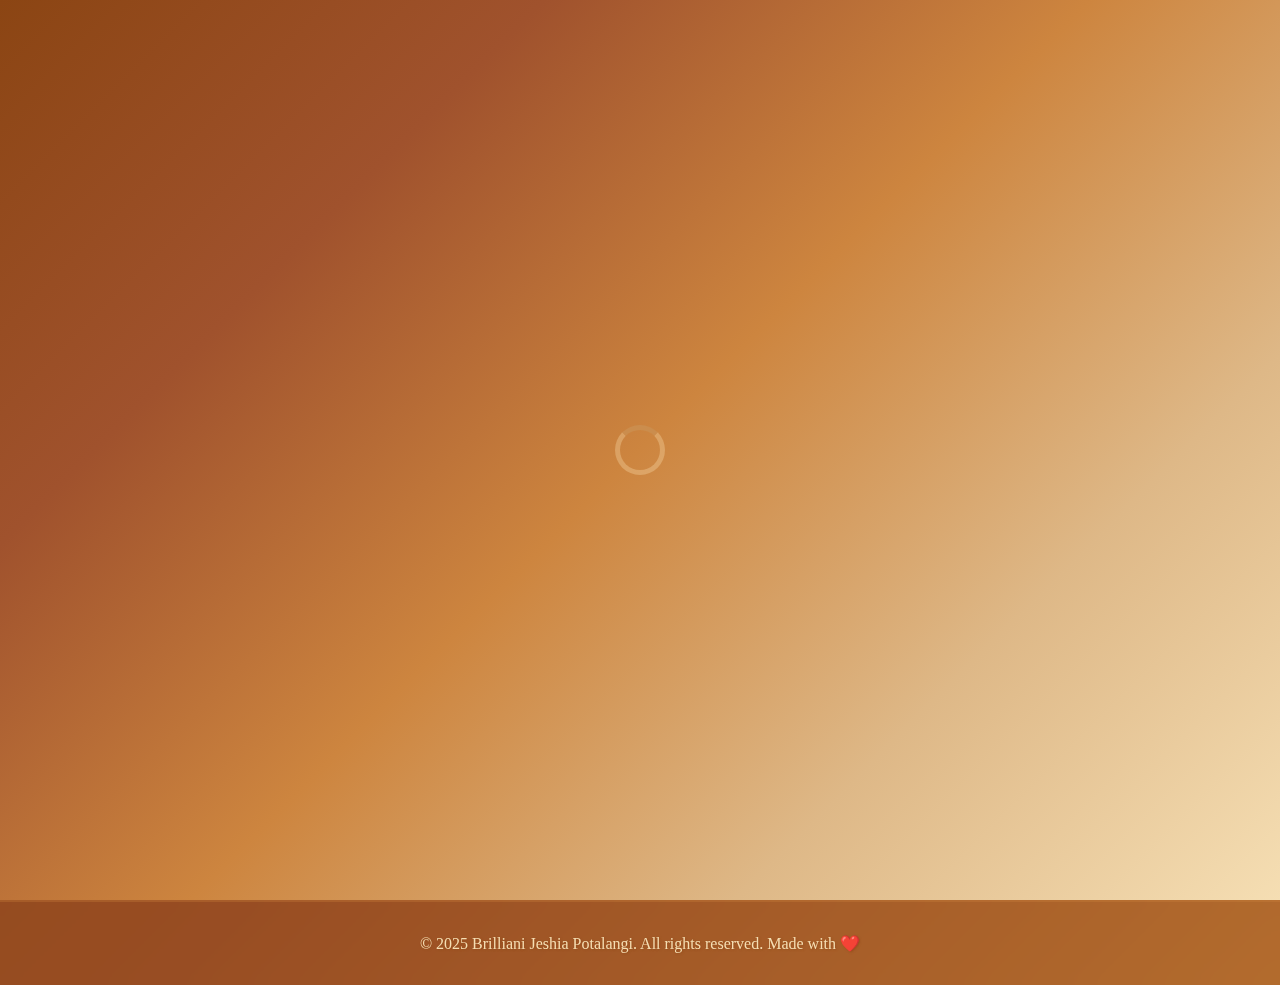
<file: index.html>
<!DOCTYPE html>
<html lang="en">
<head>
    <meta charset="UTF-8">
    <meta name="viewport" content="width=device-width, initial-scale=1.0">
    <title>Rilly's Interactive Pages</title>
    <link rel="stylesheet" href="style.css">
</head>
<body>
    <!-- Loading Screen -->
    <div class="loader" id="loader">
        <div class="loader-spinner"></div>
    </div>

    <!-- Background Particles -->
    <div class="bg-particles" id="particles"></div>

    <!-- Navigation -->
    <nav>
        <div class="nav-container">
            <div class="logo">bonjouRilly!</div>
            <div class="links">
                <a href="index.html">Home</a>
                <a href="gallery.html">Gallery</a>
                <a href="blogs.html">Blog</a>
                <a href="contacts.php">Contact</a>
            </div>
        </div>
    </nav>

    <!-- Main Section -->
    <section id="home">
        <div class="main-container">
            <div class="image">
                <img src="Photos/IMG-20250603-WA0009.jpg" 
                     alt="Brilliani Jeshia Potalangi" 
                     id="profileImg"
                     width="400" 
                     height="450">
            </div>
            <div class="content">
                <h1>HOLA! I'M <span id="nameSpan">BRILLIANI JESHIA POTALANGI</span></h1>
                <p>Welcome to my little corner of the INTERNET, Peeps! 🌿</p>
                <p style="text-align: justify;">
I'm a tech student at UNSRAT, deeply passionate about mental well-being, books that spark thoughts, and music that speaks emotions. This site? A blend of code and soul — created not just for my <span class="highlight-text" id="highlightText">WEB PROGRAMMING</span> assignment, but as a digital space where I can express who I am, what I care about, and what I'm learning along the way.

Whether you're here out of curiosity or by happy accident, I hope you find something that resonates. Feel free to look around and get to know the heart behind the HTML. 💻📚🎶</p>
                
                <div class="skills">
                    <div class="skill-tag">💭 Follows Mental Health issues. INTJ girl</div>
                    <div class="skill-tag">📚 Book Lover</div>
                    <div class="skill-tag">🎵 Music Enthusiast</div>
                    <div class="skill-tag">💻 Tech Student</div>
                    <div class="skill-tag">🌟 UNSRAT</div>
                </div>
            </div>
        </div>
    </section>

    <!-- Footer -->
    <footer>
        <p>&copy; 2025 Brilliani Jeshia Potalangi. All rights reserved. Made with ❤️</p>
    </footer>

    <!-- JavaScript file -->
    <script src="script.js"></script>
</body>
</html>
</file>
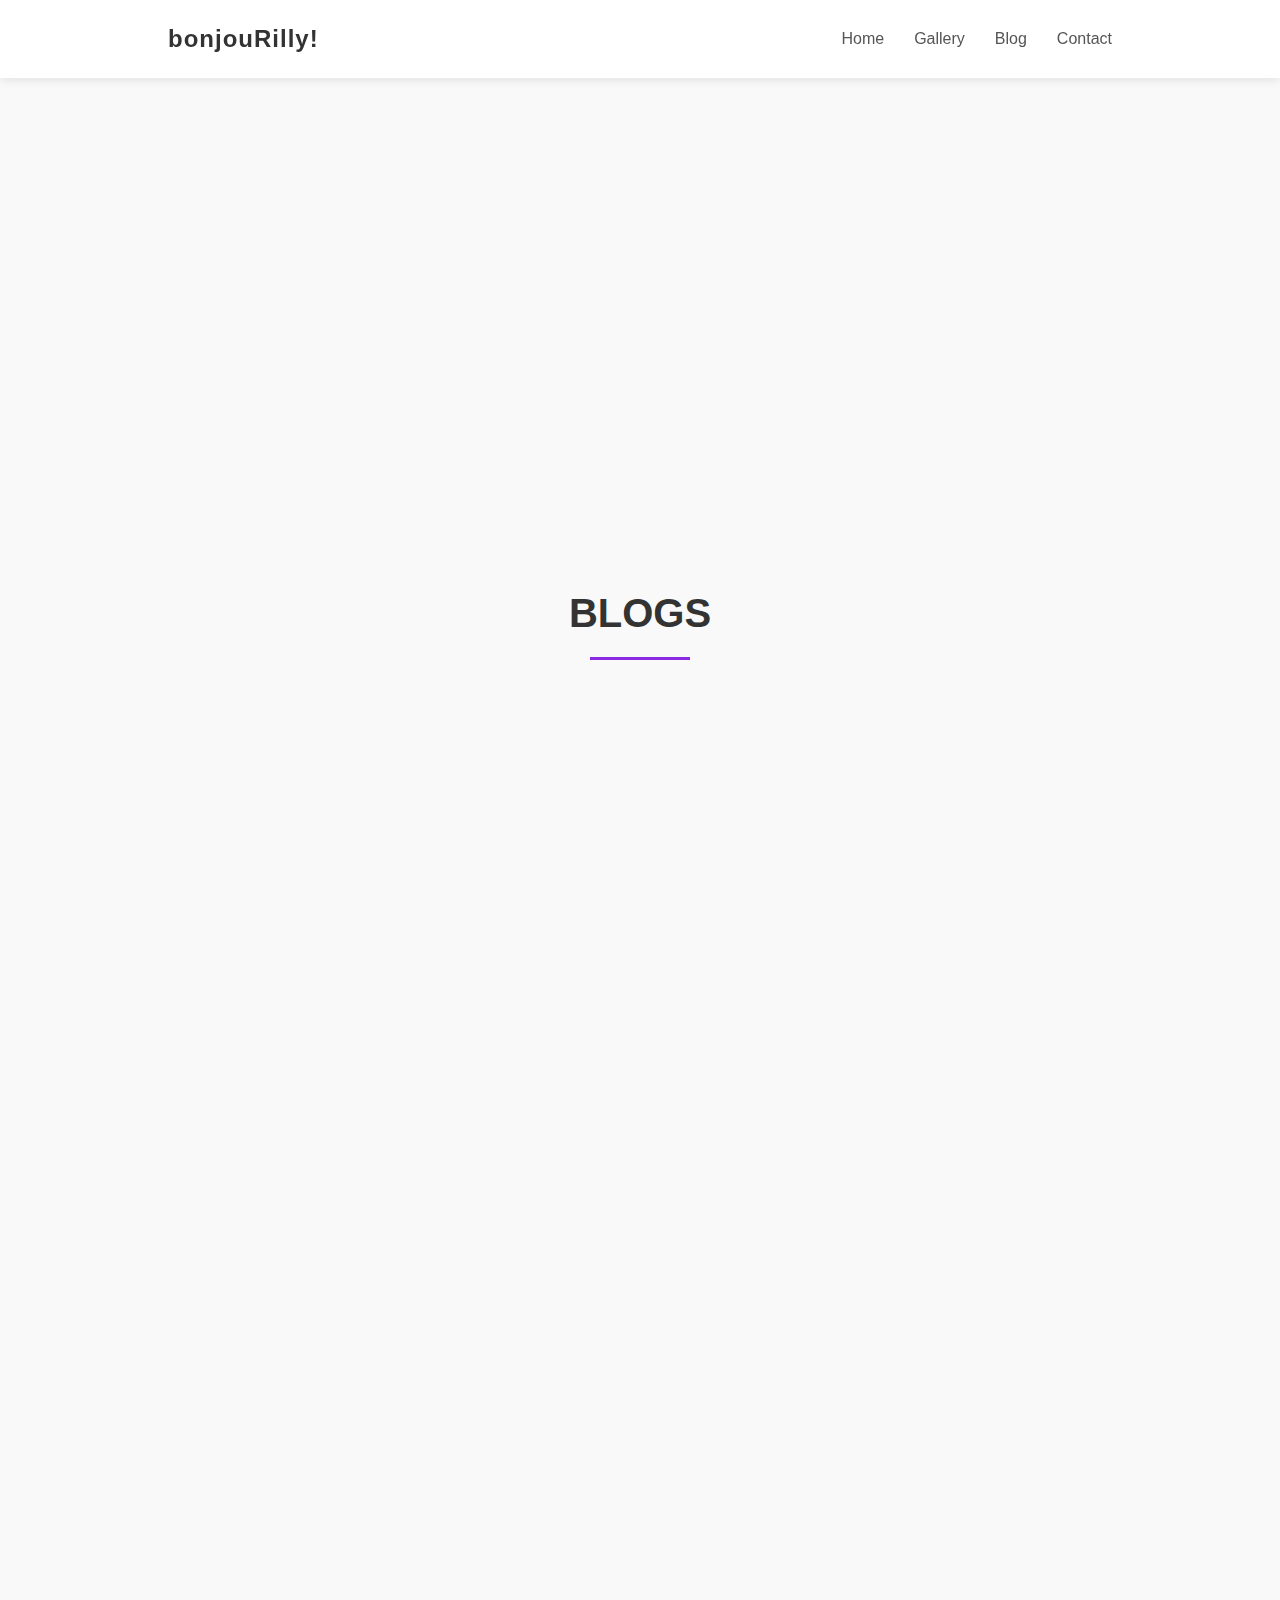
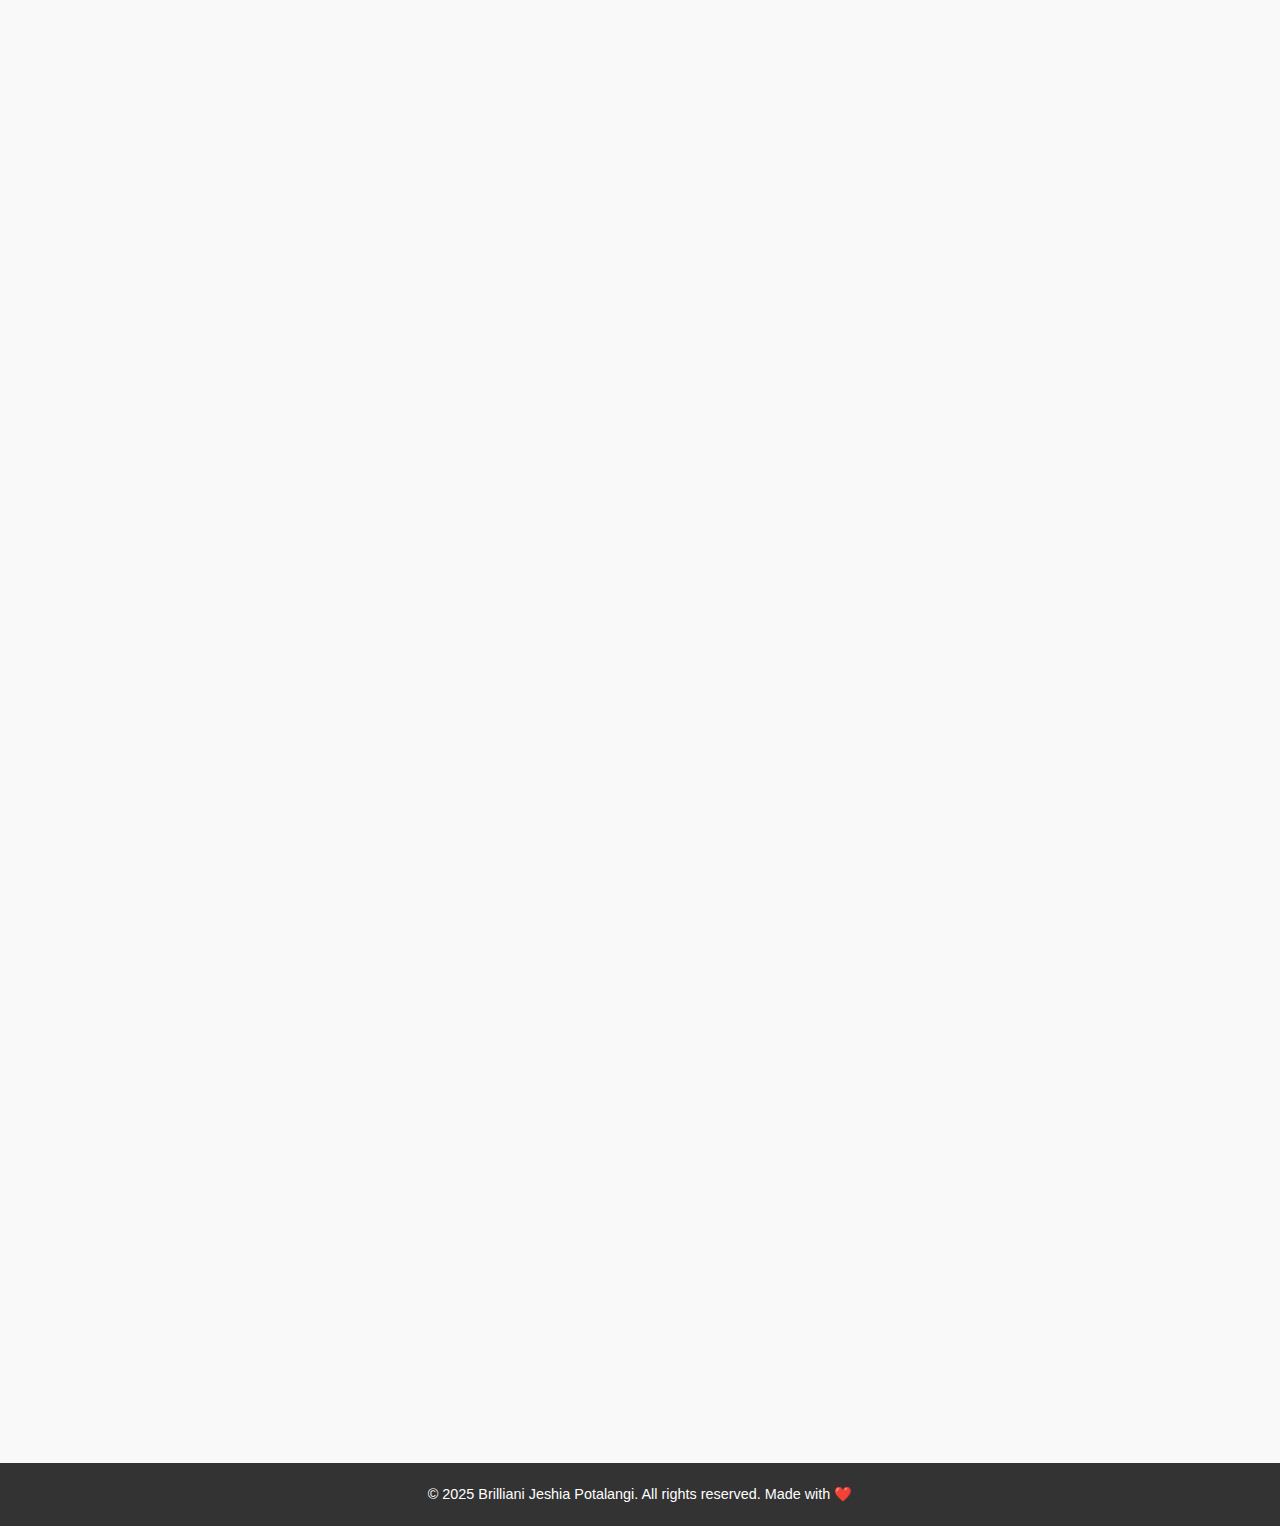
<file: blogs.html>
<!DOCTYPE html>
<html lang="en">
<head>
    <meta charset="UTF-8">
    <meta name="viewport" content="width=device-width, initial-scale=1.0">
    <title>Blog - Rilly's Interactive Pages</title>
    <link rel="stylesheet" href="style3.css">
</head>
<body>

    <!-- Loading Screen -->
    <div class="loader" id="loader">
        <div class="loader-spinner"></div>
    </div>

    <!-- Progress Bar -->
    <div class="progress-bar" id="progressBar"></div>

    <!-- Background Particles -->
    <div class="bg-particles" id="particles"></div>

    <!-- Navigation -->
    <nav>
        <div class="nav-container">
            <div class="logo">bonjouRilly!</div>
            <div class="links">
                <a href="index.html">Home</a>
                <a href="gallery.html">Gallery</a>
                <a href="blogs.html" class="active">Blog</a>
                <a href="contacts.php">Contact</a>
            </div>
        </div>
    </nav>

    <!-- Blog Container -->
    <section class="blog-container">
        <h1>BLOGS</h1>

<!-- Mental Health Section -->
<article class="blog-post">
    <h2>Mental Health Issues: Articles</h2>
    <p style="text-align: justify;">
        Mental health is an often-overlooked aspect, yet it is crucial in our lives.  
        From stress to anxiety, many factors can affect our mental well-being.  
        Let's explore some ways to maintain good mental health!
    </p>
    
    <div class="image">
        <img src="Photos/Blog1_Most Children.jpeg" width="200" height="180" alt="Youth Exercise and Mental Health">
        <p style="text-align: justify;">
            <a href="https://www.msn.com/en-ca/health/other/most-b-c-youth-aren-t-exercising-enough-and-it-s-linked-to-mental-health-problems-ubc-study/ar-AA1Aweud?ocid=BingNewsVerp" target="_blank">
                Most B.C. youth aren't exercising enough and it's linked to mental-health problems: UBC study
            </a> A recent study by the University of British Columbia reveals that a significant number of youths in British Columbia are not meeting Canada's recommended guidelines for daily physical activity, sleep, and screen time. Specifically, only 4% of surveyed students in grades 6 to 8 adhere to all three recommendations: at least one hour of physical activity, 8–10 hours of sleep, and no more than two hours of recreational screen time per day. The study highlights that excessive screen time is the most significant barrier, with only 14% meeting the screen time guideline. Importantly, youths who meet more of these guidelines report better mental health outcomes, including higher life satisfaction and fewer depressive symptoms. The findings underscore the need for interventions that promote balanced daily routines to enhance the well-being of young individuals .
        </p>
    </div>
    
    <div class="image">
        <img src="Photos/Blog2 Music Heals.jpeg" width="180" height="180" alt="Music and Mental Health">
        <p style="text-align: justify;">
            <a href="https://www.kqed.org/news/12030264/can-music-help-with-mental-health-issues" target="_blank">
                Can Music Help With Mental Health Issues?
            </a> 
            The KQED article delves into the emerging field of using music as a form of therapy for mental health conditions. It highlights initiatives like Sona Labs, a Los Angeles-based company aiming to have its music treatments approved by the FDA for conditions such as generalized anxiety disorder. These treatments involve specially composed music designed to stimulate brain activity associated with relaxation and stress reduction. The piece also references studies indicating that listening to certain genres, like improvisational jazz, can alleviate symptoms of pain and anxiety. This underscores the potential of music not just as entertainment, but as a viable component in mental health care strategies.
        </p>
    </div>
    
    <div class="image">
        <img src="Photos/Blog3 Animals.webp" width="200" height="180" alt="Animals Mental Health">
        <p style="text-align: justify;">
            <a href="https://www.livescience.com/animals/do-animals-suffer-mental-health-problems" target="_blank">
                Do animals suffer mental health problems?
            </a> 
            Animals, much like humans, can experience mental health challenges. According to a Live Science article, animals may develop psychological issues due to genetic or developmental factors, as well as environmental stressors. For instance, pets like dogs and cats can exhibit signs of cognitive dysfunction as they age, resembling human conditions such as Alzheimer's disease. Moreover, animals exposed to traumatic events or deprived of natural behaviors—common in captivity—can develop stress-related disorders. Recognizing these issues is crucial for ensuring the well-being of animals across various settings.
        </p>
    </div>
    
    <div class="image">
        <img src="Photos/Blog4 Kesehatan-Mental.jpg" width="170" height="180" alt="Kesehatan Mental dan Fisik">
        <p style="text-align: justify;">
            <a href="https://timesindonesia.co.id/kesehatan/527898/kesehatan-mental-dan-fisik-harus-seimbang-untuk-hidup-sehat" target="_blank">
                Kesehatan Mental dan Fisik Harus Seimbang untuk Hidup Sehat
            </a> This article emphasizes the importance of maintaining both mental and physical health to achieve overall well-being. Clinical psychologist Nena Mawar Sari highlights that poor mental health can lead to physical issues, such as stress-induced inflammation and hormonal imbalances. Conversely, physical ailments can negatively impact mental health, especially in individuals with chronic illnesses. The Indonesian government's initiative to include mental health screenings in free health check-up programs is a proactive step towards early detection and intervention, aiming to reduce the prevalence of depression and suicide rates.
        </p>
    </div>
</article>

        <!-- Favorite Books Section -->
        <article class="blog-post">
            <h2>Unexpected Books: Must Read!</h2>
            <p>
                There are a few books that have truly made a big impact on my life.  
                Most of it are self-improvement books, each has played a crucial role in shaping my perspective.  
                Curious about the list? Check it out here!
            </p>
            <div class="image">
                <img src="Photos/GOOD BAD HABITS.jpg" width="150" height="180" alt="Good Bad Habits Book">
                <p style="text-align: justify;">Through this book, habits and routines are two different things. 
                    A habit is something a person does repeatedly, often unconsciously, whereas a routine is an action performed based on the same pattern and in a specific order.</p>
            </div>
            <div class="image">
                <img src="Photos/PRINCIPLES POWER.jpg" width="150" height="180" alt="Principles Power Book">
                <p style="text-align: justify;">As humans, we naturally desire to be influential and respected. 
                    Fortunately, we don't need to enter the political world full of intrigue to achieve it. 
                    This book clearly summarizes powerful strategies for gaining influence, with proven results. 
                    Inside, readers can learn valuable lessons through inspiring stories and practical tips on becoming a person of influence, 
                    enabling us to impact others.</p>
            </div>
            <div class="image">
                <img src="Photos/SEMUA ORANG BISA SELF HEALING.webp" width="150" height="180" alt="Self Healing Book">
                <p style="text-align: justify;">Easily heal yourself and others, achieve happiness and success. 
                    Change what we believe about who we are, free ourselves from burdens that cause life's pressures, and more.</p>
            </div>
        </article>

        <!-- Taste in Music Section -->
        <article class="blog-post">
            <h2>My Taste of Music</h2>
            <p>
                Music has the power to change the mood. From indie to gospel,  
                I always find comfort in my favorite playlists.  
                Want to know the songs I listen to the most?
            </p>
            <img src="Photos/BROKEN VESSELS.jpg" width="300" height="290" alt="Broken Vessels Album">
            <p>Broken Vessels by Hillsong Worship, TAYA</p>
            <a href="https://open.spotify.com/track/2BuhGnXpqMQ8BvOUZpmaVl?si=c434f754d4934b96" target="_blank">Listen to it here..</a>

            <img src="Photos/SESUATU DI JOGJA.png" width="300" height="290" alt="Sesuatu di Jogja Album">
            <p>Sesuatu di Jogja by Adhitia Sofyan</p>
            <a href="https://open.spotify.com/track/0MAIxtXWimwhAAQOST9jp7?si=7b53ac6002b64f4a" target="_blank">Listen to it here..</a>

            <img src="Photos/HOME.png" width="300" height="290" alt="HOME Album">
            <p>HOME by Luke Chiang</p>
            <a href="https://open.spotify.com/track/71nnhckUPfuphvyYJx6l01?si=cb33fd6c498d430d" target="_blank">Listen to it here..</a>
        </article>
    </section>

    <!-- Floating Action Buttons -->
    <div class="fab-container">
        <div class="fab" id="scrollTop" title="Back to Top">
            <svg viewBox="0 0 24 24">
                <path d="M7 14l5-5 5 5z"/>
            </svg>
        </div>
        <div class="fab" id="surpriseMe" title="Surprise Me!">
            <svg viewBox="0 0 24 24">
                <path d="M12 2l3.09 6.28 8.35L12 2l3.09 6.26L22 9.27l-5 4.87 1.18 6.88L12 17.77l-6.18 3.25L7.91 14.14 3 9.27l6.91-1.01L12 2z"/>
            </svg>
        </div>
    </div>

    <!-- Footer -->
    <footer>
        <p>&copy; 2025 Brilliani Jeshia Potalangi. All rights reserved. Made with ❤️</p>
    </footer>

    <script src="script3.js"></script>
</body>
</html>
</file>
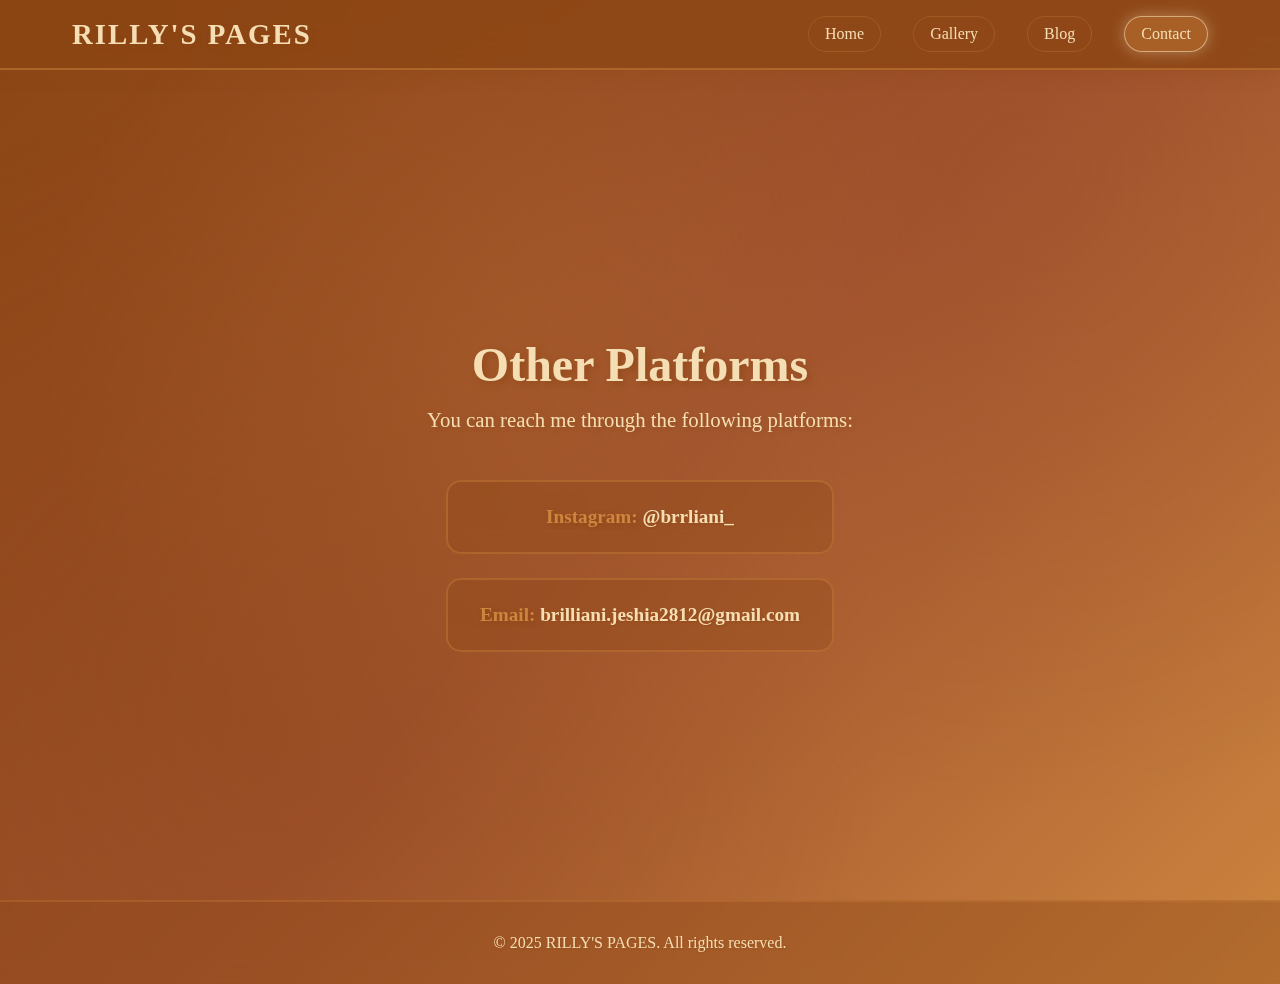
<file: contacts.html>
<!DOCTYPE html>
<html lang="en">
<head>
    <meta charset="UTF-8">
    <meta name="viewport" content="width=device-width, initial-scale=1.0">
    <title>Contact</title>
    <link rel="stylesheet" href="style4.css">
</head>
<body>
    <nav>
        <div class="nav-container">
            <div class="logo">RILLY'S PAGES</div>
            <div class="links">
                <a href="index.html">Home</a>
                <a href="gallery.html">Gallery</a>
                <a href="blogs.html">Blog</a>
                <a href="contacts.html">Contact</a>
            </div>
        </div>
    </nav>

    <section class="contact-container">
        <h1>Other Platforms</h1>
        <p>You can reach me through the following platforms:</p>
        <div class="contact-links">
            <p><strong>Instagram:</strong> <a href="https://instagram.com/brrliani_" target="_blank">@brrliani_</a></p>
            <p><strong>Email:</strong> <a href="mailto:brilliani.jeshia2812@gmail.com">brilliani.jeshia2812@gmail.com</a></p>
        </div>
    </section>

    <footer>
        <p>&copy; 2025 RILLY'S PAGES. All rights reserved.</p>
    </footer>
    
    <!-- JavaScript file link -->
    <script src="script4.js"></script>
</body>
</html>
</file>
<file: style.css>
* {
    margin: 0;
    padding: 0;
    box-sizing: border-box;
}

body {
    font-family: 'Georgia', 'Times New Roman', serif;
    background: linear-gradient(135deg, #8B4513 0%, #A0522D 25%, #CD853F 50%, #DEB887 75%, #F5DEB3 100%);
    background-size: 200% 200%;
    animation: vintageGradient 15s ease infinite;
    min-height: 100vh;
    overflow-x: hidden;
    position: relative;
}

body::before {
    content: '';
    position: fixed;
    top: 0;
    left: 0;
    width: 100%;
    height: 100%;
    background: 
        radial-gradient(circle at 20% 80%, rgba(139, 69, 19, 0.3) 0%, transparent 50%),
        radial-gradient(circle at 80% 20%, rgba(160, 82, 45, 0.3) 0%, transparent 50%),
        radial-gradient(circle at 40% 40%, rgba(205, 133, 63, 0.2) 0%, transparent 50%);
    z-index: -2;
}

body::after {
    content: '';
    position: fixed;
    top: 0;
    left: 0;
    width: 100%;
    height: 100%;
    background: url('[data-uri]') repeat;
    opacity: 0.6;
    z-index: -1;
    pointer-events: none;
}

@keyframes vintageGradient {
    0% { background-position: 0% 50%; }
    50% { background-position: 100% 50%; }
    100% { background-position: 0% 50%; }
}

/* Animated background particles */
.bg-particles {
    position: fixed;
    top: 0;
    left: 0;
    width: 100%;
    height: 100%;
    z-index: -1;
    pointer-events: none;
}

.particle {
    position: absolute;
    background: rgba(139, 69, 19, 0.2);
    border-radius: 50%;
    animation: float 6s ease-in-out infinite;
    box-shadow: 0 0 10px rgba(205, 133, 63, 0.3);
}

@keyframes float {
    0%, 100% { transform: translateY(0px) rotate(0deg); }
    50% { transform: translateY(-20px) rotate(180deg); }
}

/* Navigation */
nav {
    position: fixed;
    top: 0;
    width: 100%;
    background: rgba(139, 69, 19, 0.8);
    backdrop-filter: blur(20px);
    border-bottom: 2px solid rgba(205, 133, 63, 0.5);
    box-shadow: 0 4px 15px rgba(139, 69, 19, 0.3);
    z-index: 1000;
    transition: all 0.3s ease;
}

.nav-container {
    max-width: 1200px;
    margin: 0 auto;
    display: flex;
    justify-content: space-between;
    align-items: center;
    padding: 1rem 2rem;
}

.logo {
    font-size: 1.8rem;
    font-weight: bold;
    color: #F5DEB3;
    text-shadow: 2px 2px 4px rgba(139, 69, 19, 0.7);
    font-family: 'Georgia', serif;
    letter-spacing: 2px;
    animation: vintageGlow 2s ease-in-out infinite alternate;
}

@keyframes vintageGlow {
    from { text-shadow: 2px 2px 4px rgba(139, 69, 19, 0.7); }
    to { text-shadow: 2px 2px 4px rgba(139, 69, 19, 0.7), 0 0 15px rgba(245, 222, 179, 0.5); }
}

.links {
    display: flex;
    gap: 2rem;
}

.links a {
    color: #F5DEB3;
    text-decoration: none;
    padding: 0.5rem 1rem;
    border-radius: 25px;
    transition: all 0.3s ease;
    position: relative;
    overflow: hidden;
    font-family: 'Georgia', serif;
    border: 1px solid rgba(205, 133, 63, 0.3);
    font-size: 1rem;
}

.links a::before {
    content: '';
    position: absolute;
    top: 0;
    left: -100%;
    width: 100%;
    height: 100%;
    background: linear-gradient(90deg, transparent, rgba(245, 222, 179, 0.2), transparent);
    transition: left 0.5s ease;
}

.links a:hover::before {
    left: 100%;
}

.links a:hover {
    background: rgba(205, 133, 63, 0.3);
    transform: translateY(-2px);
    box-shadow: 0 5px 15px rgba(139, 69, 19, 0.4);
    border-color: rgba(245, 222, 179, 0.5);
}

.links a.active {
    background: rgba(205, 133, 63, 0.4);
    box-shadow: 0 0 15px rgba(245, 222, 179, 0.4);
    border-color: rgba(245, 222, 179, 0.6);
}

/* Main Section */
section {
    padding: 120px 2rem 2rem;
    min-height: 100vh;
    display: flex;
    align-items: center;
    justify-content: center;
}

.main-container {
    max-width: 1400px;
    display: grid;
    grid-template-columns: 1fr 1.3fr;
    gap: 4rem;
    align-items: center;
    animation: fadeInUp 1s ease-out;
}

@keyframes fadeInUp {
    from {
        opacity: 0;
        transform: translateY(50px);
    }
    to {
        opacity: 1;
        transform: translateY(0);
    }
}

/* Image Section */
.image {
    position: relative;
    text-align: center;
}

.image::before {
    content: '';
    position: absolute;
    top: -25px;
    left: -25px;
    right: -25px;
    bottom: -25px;
    background: linear-gradient(45deg, #8B4513, #CD853F, #DEB887, #F5DEB3, #D2691E);
    border-radius: 50%;
    z-index: -1;
    animation: vintageRotate 6s linear infinite;
    filter: sepia(30%) hue-rotate(15deg);
}

@keyframes vintageRotate {
    from { transform: rotate(0deg); }
    to { transform: rotate(360deg); }
}

.image img {
    width: 400px;
    height: 450px;
    border-radius: 50%;
    object-fit: cover;
    border: 5px solid #F5DEB3;
    box-shadow: 0 20px 40px rgba(139, 69, 19, 0.4);
    transition: all 0.3s ease;
    cursor: pointer;
    position: relative;
    z-index: 1;
    filter: sepia(20%) contrast(1.1) brightness(1.05);
}

.image img:hover {
    transform: scale(1.05) rotate(5deg);
    box-shadow: 0 25px 50px rgba(139, 69, 19, 0.5);
    filter: sepia(30%) contrast(1.2) brightness(1.1);
}

/* Content Section */
.content {
    color: #F5DEB3;
    animation: slideInRight 1s ease-out 0.3s both;
    text-shadow: 2px 2px 4px rgba(139, 69, 19, 0.5);
}

@keyframes slideInRight {
    from {
        opacity: 0;
        transform: translateX(50px);
    }
    to {
        opacity: 1;
        transform: translateX(0);
    }
}

.content h1 {
    font-size: 3rem;
    margin-bottom: 1rem;
    line-height: 1.2;
    text-shadow: 3px 3px 6px rgba(139, 69, 19, 0.6);
    font-family: 'Georgia', serif;
}

.content span {
    background: linear-gradient(45deg, #000000, #5e3004, #CD853F, #DEB887);
    -webkit-background-clip: text;
    -webkit-text-fill-color: transparent;
    background-clip: text;
    animation: vintageTextGradient 4s ease infinite;
    font-weight: bold;
    font-family: 'Georgia', serif;
}

@keyframes vintageTextGradient {
    0%, 100% { background-position: 0% 50%; }
    50% { background-position: 100% 50%; }
}

.content p {
    font-size: 1.2rem;
    line-height: 1.6;
    margin-bottom: 2rem;
    text-shadow: 2px 2px 4px rgba(139, 69, 19, 0.4);
    font-family: 'Georgia', serif;
}

.highlight-text {
    background: linear-gradient(45deg, #D2691E, #CD853F, #F5DEB3);
    -webkit-background-clip: text;
    -webkit-text-fill-color: transparent;
    background-clip: text;
    font-weight: bold;
    cursor: pointer;
    transition: all 0.3s ease;
    position: relative;
    display: inline-block;
    font-family: 'Georgia', serif;
    text-decoration: underline;
    text-decoration-color: rgba(210, 105, 30, 0.5);
}

.highlight-text:hover {
    transform: scale(1.1);
    filter: drop-shadow(0 0 10px rgba(245, 222, 179, 0.8));
    text-decoration-color: rgba(210, 105, 30, 0.8);
}

.highlight-text.animated {
    animation: pulse 2s ease-in-out infinite;
}

@keyframes pulse {
    0%, 100% { transform: scale(1); }
    50% { transform: scale(1.05); }
}

/* Skills Section */
.skills {
    display: flex;
    gap: 1rem;
    flex-wrap: wrap;
    margin-top: 2rem;
}

.skill-tag {
    background: rgba(139, 69, 19, 0.3);
    color: #F5DEB3;
    padding: 0.5rem 1rem;
    border-radius: 25px;
    font-size: 0.9rem;
    backdrop-filter: blur(10px);
    border: 1px solid rgba(205, 133, 63, 0.4);
    transition: all 0.3s ease;
    cursor: pointer;
    font-family: 'Georgia', serif;
    text-shadow: 1px 1px 2px rgba(139, 69, 19, 0.6);
}

.skill-tag:hover {
    background: rgba(205, 133, 63, 0.4);
    transform: translateY(-3px);
    box-shadow: 0 5px 15px rgba(139, 69, 19, 0.4);
    border-color: rgba(245, 222, 179, 0.6);
}

/* Footer */
footer {
    text-align: center;
    padding: 2rem;
    background: rgba(139, 69, 19, 0.4);
    color: #F5DEB3;
    backdrop-filter: blur(10px);
    border-top: 2px solid rgba(205, 133, 63, 0.3);
    font-family: 'Georgia', serif;
    text-shadow: 1px 1px 2px rgba(139, 69, 19, 0.5);
}

/* Particle explosion effect */
.explosion-particle {
    position: fixed;
    width: 4px;
    height: 4px;
    background: #fff;
    border-radius: 50%;
    pointer-events: none;
    z-index: 9999;
}

/* Loading animation */
.loader {
    position: fixed;
    top: 0;
    left: 0;
    width: 100%;
    height: 100%;
    background: linear-gradient(135deg, #8B4513 0%, #A0522D 25%, #CD853F 50%, #DEB887 75%, #F5DEB3 100%);
    display: flex;
    justify-content: center;
    align-items: center;
    z-index: 10000;
    transition: opacity 0.5s ease;
}

.loader-spinner {
    width: 50px;
    height: 50px;
    border: 5px solid rgba(245, 222, 179, 0.3);
    border-top: 5px solid #CD853F;
    border-radius: 50%;
    animation: vintageSpinner 1.5s linear infinite;
    filter: sepia(20%);
}

@keyframes vintageSpinner {
    0% { transform: rotate(0deg); }
    100% { transform: rotate(360deg); }
}

/* Mobile Responsive */
@media (max-width: 768px) {
    .main-container {
        grid-template-columns: 1fr;
        text-align: center;
        gap: 2rem;
    }

    .content h1 {
        font-size: 2rem;
    }

    .content p {
        font-size: 1rem;
    }

    .nav-container {
        padding: 1rem;
    }

    .links {
        gap: 1rem;
    }

    .links a {
        padding: 0.3rem 0.8rem;
        font-size: 0.9rem;
    }

    .image img {
        width: 300px;
        height: 350px;
    }

    .image::before {
        top: -20px;
        left: -20px;
        right: -20px;
        bottom: -20px;
    }
}
</file>
<file: style3.css>
/* Global styles */
* {
    margin: 0;
    padding: 0;
    box-sizing: border-box;
    font-family: 'Poppins', sans-serif;
}

body {
    background-color: #f9f9f9;
    color: #333;
    line-height: 1.6;
}

/* Navigation styles */
nav {
    background-color: #fff;
    box-shadow: 0 2px 10px rgba(0, 0, 0, 0.1);
    position: fixed;
    width: 100%;
    top: 0;
    z-index: 1000;
}

.nav-container {
    display: flex;
    justify-content: space-between;
    align-items: center;
    padding: 20px 10%;
    max-width: 1200px;
    margin: 0 auto;
}

.logo {
    font-size: 1.5rem;
    font-weight: 700;
    color: #333;
    letter-spacing: 1px;
}

.links {
    display: flex;
    gap: 30px;
}

.links a {
    text-decoration: none;
    color: #555;
    font-weight: 500;
    transition: all 0.3s ease;
    position: relative;
}

.links a:hover {
    color: #8a2be2;
}

.links a::after {
    content: '';
    position: absolute;
    width: 0;
    height: 2px;
    background: #8a2be2;
    bottom: -5px;
    left: 0;
    transition: width 0.3s ease;
}

.links a:hover::after {
    width: 100%;
}

/* Blog specific styles */
.blog-container {
    padding: 120px 10% 60px;
    min-height: 100vh;
    max-width: 1200px;
    margin: 0 auto;
}

.blog-container h1 {
    text-align: center;
    margin-bottom: 40px;
    color: #333;
    position: relative;
    font-size: 2.5rem;
    padding-bottom: 15px;
}

.blog-container h1::after {
    content: '';
    position: absolute;
    bottom: 0;
    left: 50%;
    transform: translateX(-50%);
    width: 100px;
    height: 3px;
    background: #8a2be2;
}

.blog-post {
    background-color: #fff;
    border-radius: 10px;
    box-shadow: 0 5px 15px rgba(0, 0, 0, 0.1);
    padding: 30px;
    margin-bottom: 40px;
    transition: transform 0.3s ease;
}

.blog-post:hover {
    transform: translateY(-5px);
    box-shadow: 0 10px 25px rgba(0, 0, 0, 0.15);
}

.blog-post h2 {
    text-align: center;
    color: #8a2be2;
    margin-bottom: 20px;
    font-size: 1.8rem;
    border-left: 4px solid #8a2be2;
    padding-left: 15px;
}

.blog-post p {
    margin-bottom: 20px;
    font-size: 1.1rem;
    color: #555;
    line-height: 1.8;
}

.blog-post a {
    color: #8a2be2;
    text-decoration: none;
    font-weight: 500;
    display: inline-block;
    margin: 10px 0;
    transition: all 0.3s ease;
}

.blog-post a:hover {
    color: #6a1cb7;
    text-decoration: underline;
}

.blog-post img {
    border-radius: 8px;
    margin: 15px 0;
    box-shadow: 0 5px 15px rgba(0, 0, 0, 0.1);
    transition: all 0.3s ease;
    display: block;
}

.blog-post img:hover {
    transform: scale(1.02);
}

/* Blog Posts */
.blog-post {
    background-color: white;
    border-radius: 8px;
    box-shadow: 0 0 15px rgba(0, 0, 0, 0.1);
    padding: 2rem;
    margin-bottom: 2rem;
}

.blog-post h2 {
    color: #8a2be2;
    margin-bottom: 1rem;
    font-size: 1.8rem;
}

.blog-post p {
    margin-bottom: 1rem;
    font-size: 1.1rem;
}

.blog-post a {
    display: inline-block;
    color: #8a2be2;
    text-decoration: none;
    margin-bottom: 1.5rem;
    font-weight: 500;
    transition: color 0.3s ease;
}

.blog-post a:hover {
    color: #8a2be2;
    text-decoration: underline;
}

/* Image Styling */
.image {
    display: flex;
    align-items: flex-start;
    margin-bottom: 2rem;
    padding: 1rem;
    background-color: #f9f9f9;
    border-radius: 8px;
    box-shadow: 0 0 10px rgba(0, 0, 0, 0.05);
}

.image img {
    margin-right: 1.5rem;
    border-radius: 5px;
    box-shadow: 0 4px 8px rgba(0, 0, 0, 0.2);
}

.image p {
    flex: 1;
}

.blog-post > img {
    display: block;
    margin: 0 auto 1rem;
    border-radius: 5px;
    box-shadow: 0 4px 8px rgba(0, 0, 0, 0.2);
}

/* Music section specific styles */
.blog-post a + p {
    margin-top: 5px;
    font-style: italic;
    color: #777;
}

/* Footer styles */
footer {
    background-color: #333;
    color: #fff;
    text-align: center;
    padding: 20px;
}

footer p {
    font-size: 0.9rem;
}

/* Responsive styles */
@media (max-width: 768px) {
    .nav-container {
        flex-direction: column;
        padding: 15px 5%;
    }
    
    .logo {
        margin-bottom: 15px;
    }
    
    .links {
        gap: 15px;
    }
    
    .blog-container {
        padding: 100px 5% 40px;
    }
    
    .blog-container h1 {
        font-size: 2rem;
    }
    
    .blog-post h2 {
        font-size: 1.5rem;
    }
    
    .blog-post .image {
        flex-direction: column;
        align-items: center;
        text-align: center;
    }
    
    .blog-post .image img {
        margin: 10px auto;
    }
}
</file>
<file: style4.css>
/* Basic Reset and Body */
* {
    margin: 0;
    padding: 0;
    box-sizing: border-box;
}

body {
    font-family: 'Georgia', 'Times New Roman', serif;
    background: linear-gradient(135deg, #8B4513 0%, #A0522D 25%, #CD853F 50%, #DEB887 75%, #F5DEB3 100%);
    background-size: 200% 200%;
    animation: vintageGradient 15s ease infinite;
    min-height: 100vh;
    overflow-x: hidden;
    position: relative;
}

body::before {
    content: '';
    position: fixed;
    top: 0;
    left: 0;
    width: 100%;
    height: 100%;
    background: 
        radial-gradient(circle at 20% 80%, rgba(139, 69, 19, 0.3) 0%, transparent 50%),
        radial-gradient(circle at 80% 20%, rgba(160, 82, 45, 0.3) 0%, transparent 50%),
        radial-gradient(circle at 40% 40%, rgba(205, 133, 63, 0.2) 0%, transparent 50%);
    z-index: -2;
}

@keyframes vintageGradient {
    0% { background-position: 0% 50%; }
    50% { background-position: 100% 50%; }
    100% { background-position: 0% 50%; }
}

/* Background Particles */
.bg-particles {
    position: fixed;
    top: 0;
    left: 0;
    width: 100%;
    height: 100%;
    z-index: -1;
    pointer-events: none;
}

.particle {
    position: absolute;
    background: rgba(139, 69, 19, 0.2);
    border-radius: 50%;
    animation: float 6s ease-in-out infinite;
    box-shadow: 0 0 10px rgba(205, 133, 63, 0.3);
}

@keyframes float {
    0%, 100% { transform: translateY(0px) rotate(0deg); }
    50% { transform: translateY(-20px) rotate(180deg); }
}

/* Loading Screen */
.loader {
    position: fixed;
    top: 0;
    left: 0;
    width: 100%;
    height: 100%;
    background: linear-gradient(135deg, #8B4513 0%, #A0522D 25%, #CD853F 50%, #DEB887 75%, #F5DEB3 100%);
    display: flex;
    justify-content: center;
    align-items: center;
    z-index: 10000;
    transition: opacity 0.5s ease;
}

.loader-spinner {
    width: 50px;
    height: 50px;
    border: 5px solid rgba(245, 222, 179, 0.3);
    border-top: 5px solid #CD853F;
    border-radius: 50%;
    animation: vintageSpinner 1.5s linear infinite;
    filter: sepia(20%);
}

@keyframes vintageSpinner {
    0% { transform: rotate(0deg); }
    100% { transform: rotate(360deg); }
}

/* Navigation */
nav {
    position: fixed;
    top: 0;
    width: 100%;
    background: rgba(139, 69, 19, 0.8);
    backdrop-filter: blur(20px);
    border-bottom: 2px solid rgba(205, 133, 63, 0.5);
    box-shadow: 0 4px 15px rgba(139, 69, 19, 0.3);
    z-index: 1000;
    transition: all 0.3s ease;
}

.nav-container {
    max-width: 1200px;
    margin: 0 auto;
    display: flex;
    justify-content: space-between;
    align-items: center;
    padding: 1rem 2rem;
}

.logo {
    font-size: 1.8rem;
    font-weight: bold;
    color: #F5DEB3;
    text-shadow: 2px 2px 4px rgba(139, 69, 19, 0.7);
    font-family: 'Georgia', serif;
    letter-spacing: 2px;
    animation: vintageGlow 2s ease-in-out infinite alternate;
}

@keyframes vintageGlow {
    from { text-shadow: 2px 2px 4px rgba(139, 69, 19, 0.7); }
    to { text-shadow: 2px 2px 4px rgba(139, 69, 19, 0.7), 0 0 15px rgba(245, 222, 179, 0.5); }
}

.links {
    display: flex;
    gap: 2rem;
}

.links a {
    color: #F5DEB3;
    text-decoration: none;
    padding: 0.5rem 1rem;
    border-radius: 25px;
    transition: all 0.3s ease;
    position: relative;
    overflow: hidden;
    font-family: 'Georgia', serif;
    border: 1px solid rgba(205, 133, 63, 0.3);
    font-size: 1rem;
}

.links a::before {
    content: '';
    position: absolute;
    top: 0;
    left: -100%;
    width: 100%;
    height: 100%;
    background: linear-gradient(90deg, transparent, rgba(245, 222, 179, 0.2), transparent);
    transition: left 0.5s ease;
}

.links a:hover::before {
    left: 100%;
}

.links a:hover {
    background: rgba(205, 133, 63, 0.3);
    transform: translateY(-2px);
    box-shadow: 0 5px 15px rgba(139, 69, 19, 0.4);
    border-color: rgba(245, 222, 179, 0.5);
}

.links a.active {
    background: rgba(205, 133, 63, 0.4);
    box-shadow: 0 0 15px rgba(245, 222, 179, 0.4);
    border-color: rgba(245, 222, 179, 0.6);
}

/* Contact Section */
.contact-container {
    padding: 120px 2rem 2rem;
    min-height: 100vh;
    display: flex;
    flex-direction: column;
    justify-content: center;
    align-items: center;
    text-align: center;
    animation: fadeInUp 1s ease-out;
    max-width: 1000px;
    margin: 0 auto;
}

@keyframes fadeInUp {
    from {
        opacity: 0;
        transform: translateY(50px);
    }
    to {
        opacity: 1;
        transform: translateY(0);
    }
}

.contact-container h1 {
    font-size: 3rem;
    color: #F5DEB3;
    text-shadow: 3px 3px 6px rgba(139, 69, 19, 0.6);
    font-family: 'Georgia', serif;
    margin-bottom: 1rem;
    animation: slideInDown 1s ease-out 0.2s both;
}

@keyframes slideInDown {
    from {
        opacity: 0;
        transform: translateY(-50px);
    }
    to {
        opacity: 1;
        transform: translateY(0);
    }
}

.contact-container > p {
    font-size: 1.3rem;
    color: #F5DEB3;
    text-shadow: 2px 2px 4px rgba(139, 69, 19, 0.4);
    font-family: 'Georgia', serif;
    margin-bottom: 3rem;
    animation: slideInUp 1s ease-out 0.4s both;
}

@keyframes slideInUp {
    from {
        opacity: 0;
        transform: translateY(30px);
    }
    to {
        opacity: 1;
        transform: translateY(0);
    }
}

/* Contact Form */
.contact-form-container {
    width: 100%;
    max-width: 600px;
    margin-bottom: 4rem;
    animation: slideInUp 1s ease-out 0.6s both;
}

.contact-form {
    background: rgba(139, 69, 19, 0.3);
    padding: 2.5rem;
    border-radius: 20px;
    backdrop-filter: blur(15px);
    border: 2px solid rgba(205, 133, 63, 0.4);
    box-shadow: 0 15px 35px rgba(139, 69, 19, 0.3);
}

.form-group {
    margin-bottom: 2rem;
    text-align: left;
}

.form-group label {
    display: block;
    margin-bottom: 0.5rem;
    font-size: 1.1rem;
    color: #F5DEB3;
    font-weight: bold;
    text-shadow: 1px 1px 2px rgba(139, 69, 19, 0.5);
    font-family: 'Georgia', serif;
}

.form-group input,
.form-group textarea {
    width: 100%;
    padding: 1rem;
    border: 2px solid rgba(205, 133, 63, 0.5);
    border-radius: 12px;
    background: rgba(245, 222, 179, 0.1);
    color: #F5DEB3;
    font-size: 1rem;
    font-family: 'Georgia', serif;
    transition: all 0.3s ease;
    backdrop-filter: blur(10px);
}

.form-group input::placeholder,
.form-group textarea::placeholder {
    color: rgba(245, 222, 179, 0.6);
}

.form-group input:focus,
.form-group textarea:focus {
    outline: none;
    border-color: rgba(245, 222, 179, 0.8);
    background: rgba(245, 222, 179, 0.15);
    box-shadow: 0 0 15px rgba(205, 133, 63, 0.4);
    transform: translateY(-2px);
}

.form-group textarea {
    resize: vertical;
    min-height: 120px;
}

/* Submit Button */
.submit-btn {
    width: 100%;
    padding: 1.2rem 2rem;
    background: linear-gradient(45deg, #CD853F, #DEB887);
    color: #8B4513;
    border: none;
    border-radius: 12px;
    font-size: 1.2rem;
    font-weight: bold;
    font-family: 'Georgia', serif;
    cursor: pointer;
    transition: all 0.3s ease;
    position: relative;
    overflow: hidden;
    text-shadow: 1px 1px 2px rgba(139, 69, 19, 0.3);
    box-shadow: 0 5px 15px rgba(139, 69, 19, 0.3);
}

.submit-btn::before {
    content: '';
    position: absolute;
    top: 0;
    left: -100%;
    width: 100%;
    height: 100%;
    background: linear-gradient(90deg, transparent, rgba(245, 222, 179, 0.3), transparent);
    transition: left 0.5s ease;
}

.submit-btn:hover::before {
    left: 100%;
}

.submit-btn:hover {
    transform: translateY(-3px);
    box-shadow: 0 8px 25px rgba(139, 69, 19, 0.4);
    background: linear-gradient(45deg, #DEB887, #F5DEB3);
}

.submit-btn:active {
    transform: translateY(-1px);
}

.submit-btn.loading {
    pointer-events: none;
}

.btn-loading {
    display: none;
    width: 20px;
    height: 20px;
    border: 2px solid rgba(139, 69, 19, 0.3);
    border-top: 2px solid #8B4513;
    border-radius: 50%;
    animation: spin 1s linear infinite;
    position: absolute;
    right: 1rem;
    top: 50%;
    transform: translateY(-50%);
}

.submit-btn.loading .btn-loading {
    display: block;
}

.submit-btn.loading span {
    opacity: 0.7;
}

@keyframes spin {
    0% { transform: translateY(-50%) rotate(0deg); }
    100% { transform: translateY(-50%) rotate(360deg); }
}

/* Other Platforms */
.other-platforms {
    width: 100%;
    animation: slideInUp 1s ease-out 0.8s both;
}

.other-platforms h2 {
    font-size: 2rem;
    color: #F5DEB3;
    text-shadow: 2px 2px 4px rgba(139, 69, 19, 0.6);
    font-family: 'Georgia', serif;
    margin-bottom: 2rem;
}

.contact-links {
    display: flex;
    flex-direction: column;
    gap: 1.5rem;
    max-width: 500px;
    margin: 0 auto;
}

.contact-links p {
    font-size: 1.2rem;
    background: rgba(139, 69, 19, 0.3);
    padding: 1.5rem 2rem;
    border-radius: 15px;
    backdrop-filter: blur(10px);
    border: 2px solid rgba(205, 133, 63, 0.4);
    transition: all 0.3s ease;
    cursor: pointer;
    font-family: 'Georgia', serif;
    text-shadow: 1px 1px 2px rgba(139, 69, 19, 0.6);
    color: #F5DEB3;
    position: relative;
    overflow: hidden;
}

.contact-links p::before {
    content: '';
    position: absolute;
    top: 0;
    left: -100%;
    width: 100%;
    height: 100%;
    background: linear-gradient(90deg, transparent, rgba(245, 222, 179, 0.1), transparent);
    transition: left 0.5s ease;
}

.contact-links p:hover::before {
    left: 100%;
}

.contact-links p:hover {
    background: rgba(205, 133, 63, 0.4);
    transform: translateY(-3px) scale(1.02);
    box-shadow: 0 10px 25px rgba(139, 69, 19, 0.4);
    border-color: rgba(245, 222, 179, 0.6);
}

.contact-links strong {
    color: #CD853F;
    font-weight: bold;
    text-shadow: 2px 2px 4px rgba(139, 69, 19, 0.7);
}

.contact-links a {
    color: #F5DEB3;
    text-decoration: none;
    transition: all 0.3s ease;
    position: relative;
    font-weight: bold;
}

.contact-links a:hover {
    color: #CD853F;
    text-shadow: 0 0 10px rgba(245, 222, 179, 0.8);
    transform: scale(1.05);
}

.contact-links a::after {
    content: '';
    position: absolute;
    width: 0;
    height: 2px;
    bottom: -2px;
    left: 50%;
    background: linear-gradient(45deg, #CD853F, #F5DEB3);
    transition: all 0.3s ease;
}

.contact-links a:hover::after {
    width: 100%;
    left: 0;
}

/* Modal */
.modal {
    display: none;
    position: fixed;
    z-index: 10001;
    left: 0;
    top: 0;
    width: 100%;
    height: 100%;
    background-color: rgba(139, 69, 19, 0.8);
    backdrop-filter: blur(5px);
}

.modal-content {
    background: linear-gradient(135deg, #8B4513 0%, #A0522D 25%, #CD853F 50%);
    margin: 15% auto;
    padding: 0;
    border: 2px solid rgba(245, 222, 179, 0.5);
    border-radius: 20px;
    width: 90%;
    max-width: 500px;
    box-shadow: 0 20px 40px rgba(139, 69, 19, 0.5);
    animation: modalSlideIn 0.3s ease-out;
}

@keyframes modalSlideIn {
    from {
        opacity: 0;
        transform: translateY(-50px) scale(0.9);
    }
    to {
        opacity: 1;
        transform: translateY(0) scale(1);
    }
}

.modal-header {
    display: flex;
    justify-content: space-between;
    align-items: center;
    padding: 1.5rem 2rem;
    border-bottom: 1px solid rgba(245, 222, 179, 0.3);
}

.modal-header h3 {
    color: #F5DEB3;
    font-family: 'Georgia', serif;
    font-size: 1.5rem;
    text-shadow: 2px 2px 4px rgba(139, 69, 19, 0.6);
}

.close {
    color: #F5DEB3;
    font-size: 2rem;
    font-weight: bold;
    cursor: pointer;
    transition: all 0.3s ease;
    line-height: 1;
}

.close:hover {
    color: #CD853F;
    transform: scale(1.2);
}

.modal-body {
    padding: 2rem;
}

.modal-body p {
    color: #F5DEB3;
    font-family: 'Georgia', serif;
    font-size: 1.1rem;
    text-shadow: 1px 1px 2px rgba(139, 69, 19, 0.5);
    text-align: center;
}

/* Footer */
footer {
    text-align: center;
    padding: 2rem;
    background: rgba(139, 69, 19, 0.4);
    color: #F5DEB3;
    backdrop-filter: blur(10px);
    border-top: 2px solid rgba(205, 133, 63, 0.3);
    font-family: 'Georgia', serif;
    text-shadow: 1px 1px 2px rgba(139, 69, 19, 0.5);
}

/* Mobile Responsive */
@media (max-width: 768px) {
    .nav-container {
        padding: 1rem;
    }

    .links {
        gap: 1rem;
    }

    .links a {
        padding: 0.3rem 0.8rem;
        font-size: 0.9rem;
    }

    .contact-container h1 {
        font-size: 2rem;
    }

    .contact-container > p {
        font-size: 1.1rem;
    }

    .contact-form {
        padding: 1.5rem;
    }

    .form-group input,
    .form-group textarea {
        padding: 0.8rem;
    }

    .submit-btn {
        padding: 1rem;
        font-size: 1.1rem;
    }

    .contact-links p {
        font-size: 1rem;
        padding: 1rem 1.5rem;
    }

    .other-platforms h2 {
        font-size: 1.5rem;
    }

    .modal-content {
        width: 95%;
        margin: 20% auto;
    }

    .modal-header {
        padding: 1rem 1.5rem;
    }

    .modal-body {
        padding: 1.5rem;
    }
}
</file>
